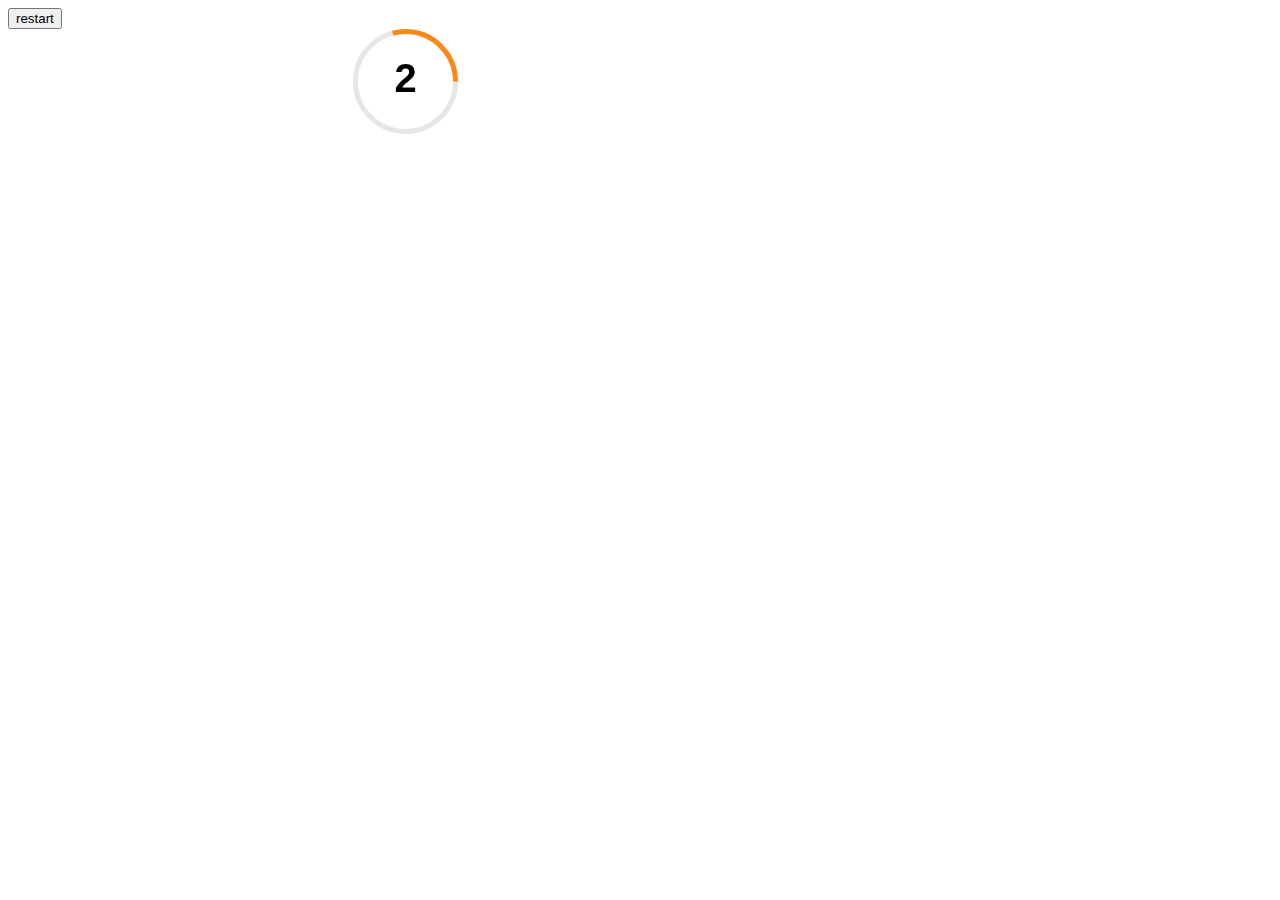
<file: countdown-with-rings/index.html>
<!DOCTYPE html>
<html lang="en">

<head>
    <meta charset="UTF-8">
    <title>Countdown with Rings</title>
</head>

<body>
    <button onclick="call()">restart</button>
    <div class="countdownwrap"></div>
    <script src='http://cdnjs.cloudflare.com/ajax/libs/jquery/2.1.3/jquery.min.js'></script>
    <script src="js/index.js"></script>
    <script type="text/javascript">

    </script>
</body>

</html>
</file>
